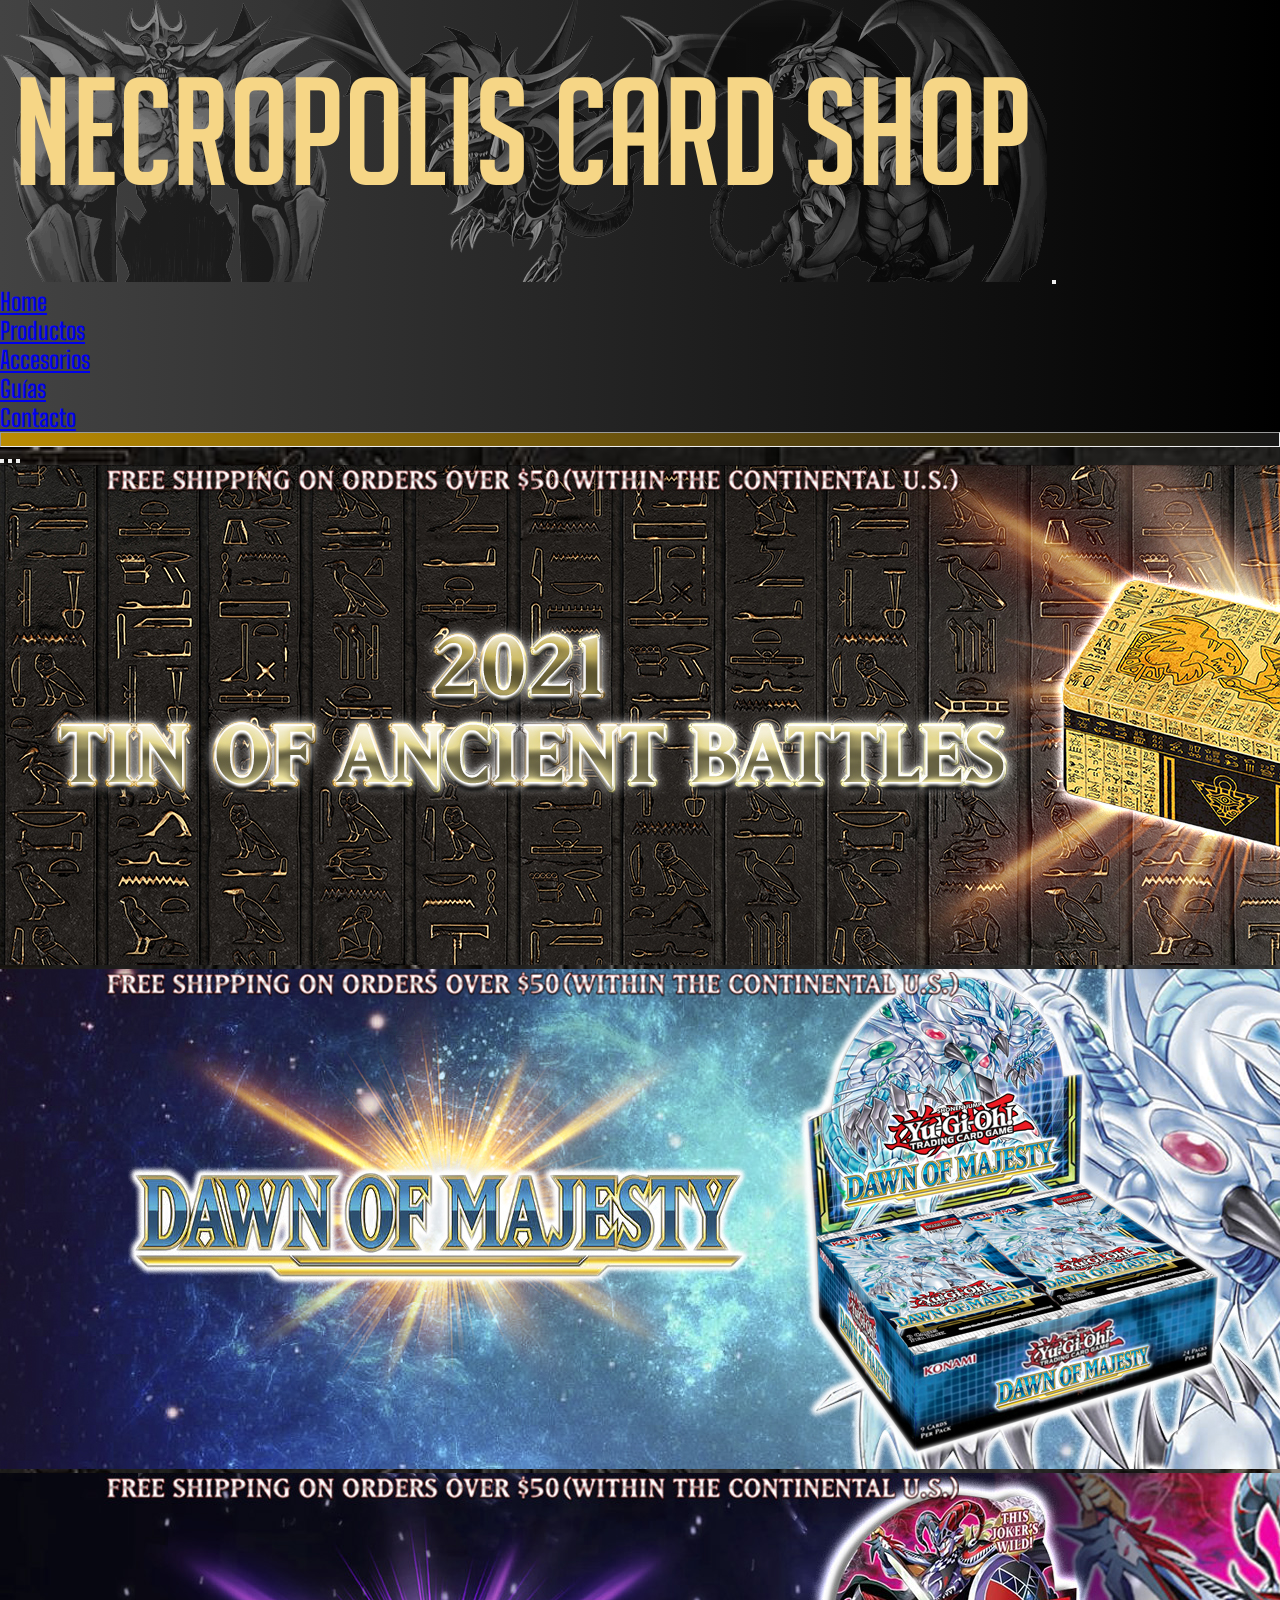
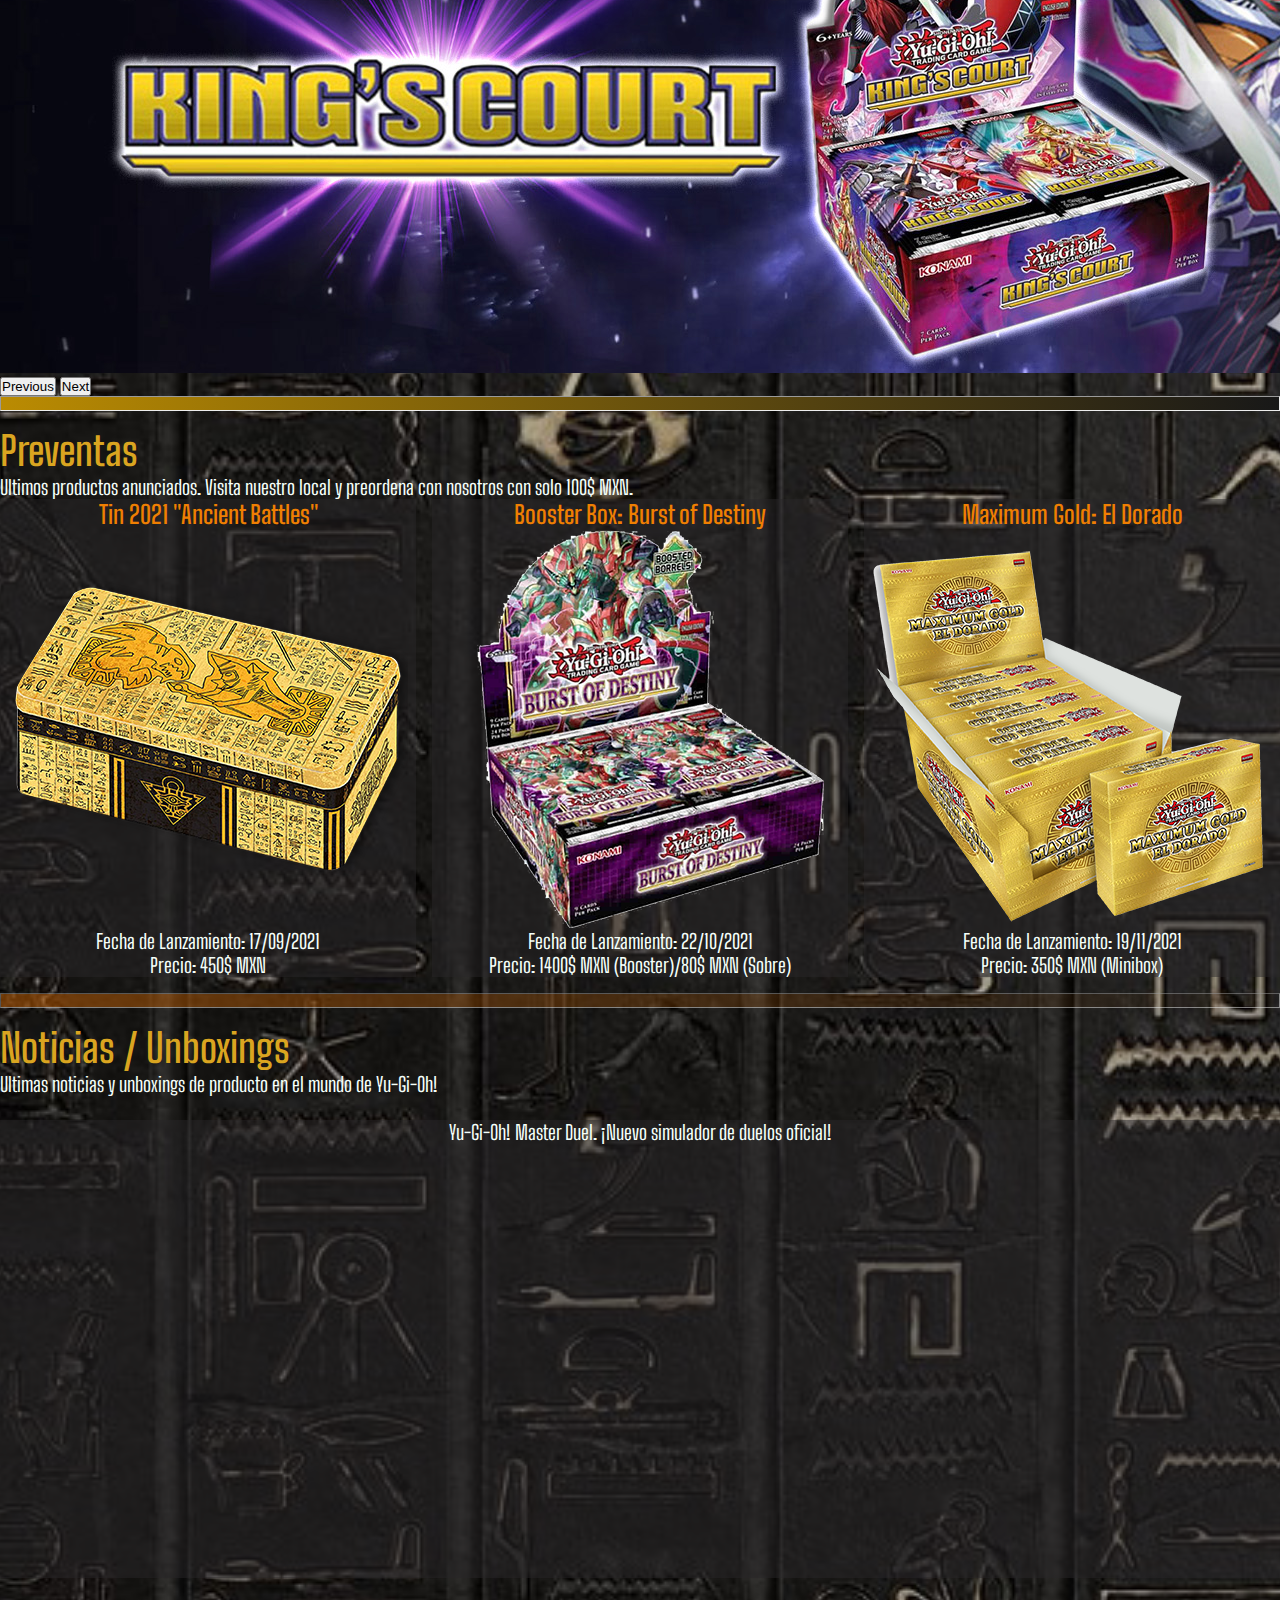
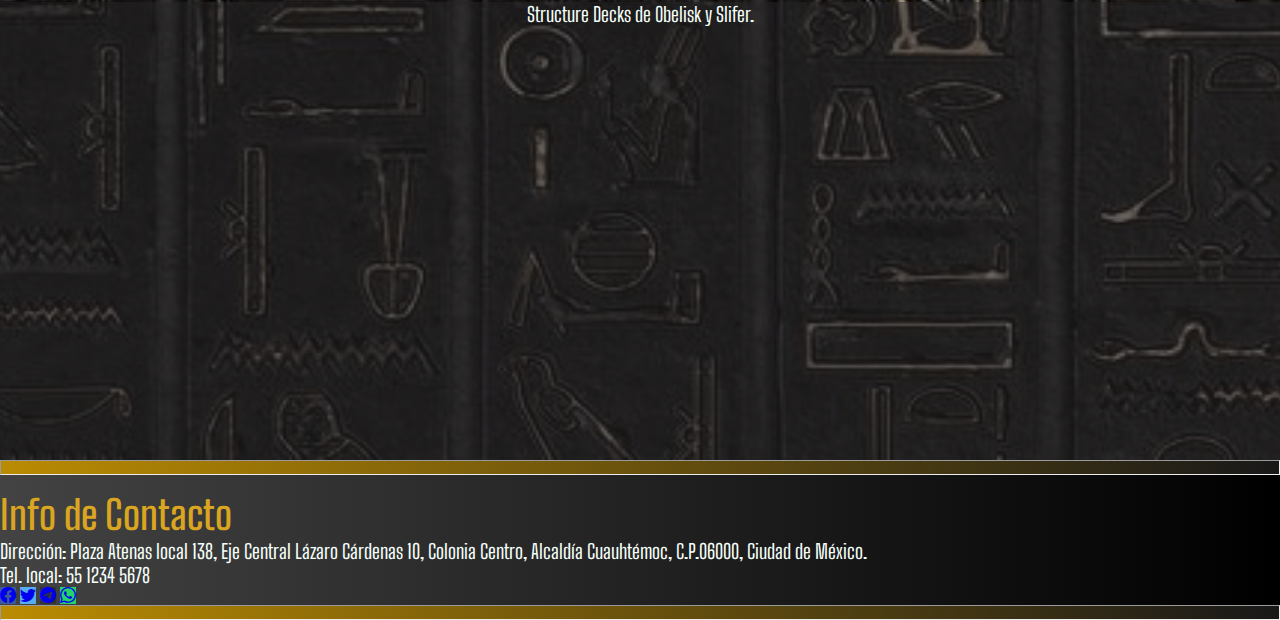
<file: index.html>
<!DOCTYPE html>
<html lang="en">
<head>
    <meta charset="UTF-8">
    <meta http-equiv="X-UA-Compatible" content="IE=edge">
    <meta name="viewport" content="width=device-width, initial-scale=1.0">
    <title>Necropolis Card Shop - Tienda de productos y accesorios Yu-Gi-Oh!</title>
    <meta name="description" content="Necropolis Card Shop - Tienda de productos y accesorios de Yu-Gi-Oh!. Ofrecemos tanto producto sellado (Boosters, Tins) como suelto (Cartas Sueltas), accesorios como Playmats, Carpetas oficiales, micas etc.">
    <meta name="keywords" content="Yu-Gi-Oh!, TCG, tienda de cartas, booster box, tin, preventas">
    <!-- Bootstrap CSS -->
    <link href="https://cdn.jsdelivr.net/npm/bootstrap@5.0.2/dist/css/bootstrap.min.css" rel="stylesheet" integrity="sha384-EVSTQN3/azprG1Anm3QDgpJLIm9Nao0Yz1ztcQTwFspd3yD65VohhpuuCOmLASjC" crossorigin="anonymous">
    <!-- CSS -->
    <link rel="stylesheet" href="./css/main.css">
    <!-- Fuente Tipografica -->
    <link rel="preconnect" href="https://fonts.googleapis.com">
    <link rel="preconnect" href="https://fonts.gstatic.com" crossorigin>
    <link href="https://fonts.googleapis.com/css2?family=Big+Shoulders+Text:wght@400;600&display=swap" rel="stylesheet">
    <!--Libreria de Iconos-->
    <link rel="stylesheet" href="https://cdn.jsdelivr.net/npm/bootstrap-icons@1.5.0/font/bootstrap-icons.css">
</head>
<body>
  <header> <!--Logo + Navegación-->
    <nav class="navbar navbar-expand-lg navbar-dark bg-dark topNav">
      <div class="container-fluid">
        <a class="navbar-brand" href="#"><img src="./media/logo.png" class="img-fluid" alt="Logo"></a>
        <button class="navbar-toggler" type="button" data-bs-toggle="collapse" data-bs-target="#navbarNav" aria-controls="navbarNav" aria-expanded="false" aria-label="Toggle navigation">
          <span class="navbar-toggler-icon"></span>
        </button>
        <div class="collapse navbar-collapse justify-content-end" id="navbarNav">
          <ul class="navbar-nav">
            <li class="nav-item">
              <a class="nav-link active" aria-current="page" href="./index.html">Home</a>
            </li>
            <li class="nav-item">
              <a class="nav-link" href="./productos.html">Productos</a>
            </li>
            <li class="nav-item">
              <a class="nav-link" href="./accesorios.html">Accesorios</a>
            </li>
            <li class="nav-item">
              <a class="nav-link" href="./guias.html">Guías</a>
            </li>
            <li class="nav-item">
              <a class="nav-link" href="./contacto.html">Contacto</a>
            </li>
          </ul>
        </div>
      </div>
    </nav>
  </header>
  
  <hr> <!--Separador con Gradiente-->

  <main class="backImg">
    <section> <!--Banner Carousel-->
      <div class="container-fluid">
        <div class="row">
          <div id="carouselExampleIndicators" class="carousel slide carousel-fade" data-bs-ride="carousel">
            <div class="carousel-indicators">
              <button type="button" data-bs-target="#carouselExampleIndicators" data-bs-slide-to="0" class="active" aria-current="true" aria-label="Slide 1"></button>
              <button type="button" data-bs-target="#carouselExampleIndicators" data-bs-slide-to="1" aria-label="Slide 2"></button>
              <button type="button" data-bs-target="#carouselExampleIndicators" data-bs-slide-to="2" aria-label="Slide 3"></button>
            </div>
            <div class="carousel-inner">
              <div class="carousel-item active">
                <img src="./media/carousel/banner1.jpg" class="d-block w-100" alt="...">
              </div>
              <div class="carousel-item">
                <img src="./media/carousel/banner2.jpg" class="d-block w-100" alt="...">
              </div>
              <div class="carousel-item">
                <img src="./media/carousel/banner3.jpg" class="d-block w-100" alt="...">
              </div>
            </div>
            <button class="carousel-control-prev" type="button" data-bs-target="#carouselExampleIndicators" data-bs-slide="prev">
              <span class="carousel-control-prev-icon" aria-hidden="true"></span>
              <span class="visually-hidden">Previous</span>
            </button>
            <button class="carousel-control-next" type="button" data-bs-target="#carouselExampleIndicators" data-bs-slide="next">
              <span class="carousel-control-next-icon" aria-hidden="true"></span>
              <span class="visually-hidden">Next</span>
            </button>
          </div>
        </div>
      </div>
    </section>

    <hr>

    <section> <!--Preventas-->
      <div class="container">
        <h1 class="mainTitle">Preventas</h1>
        <p>Ultimos productos anunciados. Visita nuestro local y preordena con nosotros con solo 100$ MXN.</p>
        <div class="row">
          <div class="prodMain">
            <div class="prodMain__Item">
              <h3 class="itemTitle">Tin 2021 "Ancient Battles"</h3>
              <img class="img-fluid" src="./media/preorders/Tin2021.png" alt="Tin 2021">
              <p>Fecha de Lanzamiento: 17/09/2021</p>
              <p>Precio: 450$ MXN</p>
            </div>
            <div class="prodMain__Item">
              <h3 class="itemTitle">Booster Box: Burst of Destiny</h3>
              <img class="img-fluid" src="./media/preorders/BuDe.png" alt="Burst of Destiny">
              <p>Fecha de Lanzamiento: 22/10/2021</p>
              <p>Precio: 1400$ MXN (Booster)/80$ MXN (Sobre)</p>
            </div>
            <div class="prodMain__Item">
              <h3 class="itemTitle">Maximum Gold: El Dorado</h3>
              <img class="img-fluid" src="./media/preorders/MgEd.png" alt="Max Gold El Dorado">
              <p>Fecha de Lanzamiento: 19/11/2021</p>
              <p>Precio: 350$ MXN (Minibox)</p>
            </div>
          </div>
        </div>
      </div>
    </section>

    <hr class="spacerMain">

    <section> <!--Noticias / Unboxings-->
      <div class="container">
        <h2 class="mainTitle">Noticias / Unboxings</h2>
        <p>Ultimas noticias y unboxings de producto en el mundo de Yu-Gi-Oh!</p>
        <div class="row vidMain">
          <div class="col-sm-12">
            <p>Yu-Gi-Oh! Master Duel. ¡Nuevo simulador de duelos oficial!</p>
              <iframe width="90%" height="430" src="https://www.youtube.com/embed/88fvIZYuYsY" title="YouTube video player" frameborder="0" allow="accelerometer; autoplay; clipboard-write; encrypted-media; gyroscope; picture-in-picture" allowfullscreen></iframe>
          </div>
        </div>

        <div class="row vidMain">
          <div class="col-sm-12">
            <p>Structure Decks de Obelisk y Slifer.</p>
              <iframe width="90%" height="430" src="https://www.youtube.com/embed/KiIprMlKdHY" title="YouTube video player" frameborder="0" allow="accelerometer; autoplay; clipboard-write; encrypted-media; gyroscope; picture-in-picture" allowfullscreen></iframe>
          </div>
        </div>
      </div>
    </section>

  </main>

  <hr> <!--Separador con Gradiente-->

  <footer class="footStyle">
    <section>
      <div class="container-fluid">
        <h4 class="mainTitle">Info de Contacto</h4>
        <div class="row">
          <div class="col-md-8 col-lg-9">
            <p>Dirección: Plaza Atenas local 138, Eje Central Lázaro Cárdenas 10, Colonia Centro, Alcaldía Cuauhtémoc, C.P.06000, Ciudad de México.</p>
            <p>Tel. local: 55 1234 5678</p>
          </div>
          <div class="col-md-4 col-lg-3">
            <!--Facebook-->
            <a class="btn btn-primary" style="background-color: #3b5998;" href="#!" role="button"><i class="bi bi-facebook"></i></a>
            <!--Twitter-->
            <a class="btn btn-primary" style="background-color: #55acee;" href="#!" role="button"><i class="bi bi-twitter"></i></a>
            <!--Telegram-->
            <a class="btn btn-primary" style="background-color: #333333;" href="#!" role="button"><i class="bi bi-telegram"></i></a>
            <!--WhatsApp-->
            <a class="btn btn-primary" style="background-color: #25d366;" href="#!" role="button"><i class="bi bi-whatsapp"></i></a>
          </div>
        </div>  
      </div>
    </section>
  </footer>

  <hr> <!--Separador con Gradiente-->

<!-- Bootstrap Bundle with Popper -->
<script src="https://cdn.jsdelivr.net/npm/bootstrap@5.0.2/dist/js/bootstrap.bundle.min.js" integrity="sha384-MrcW6ZMFYlzcLA8Nl+NtUVF0sA7MsXsP1UyJoMp4YLEuNSfAP+JcXn/tWtIaxVXM" crossorigin="anonymous"></script>
</body>
</html>
</file>
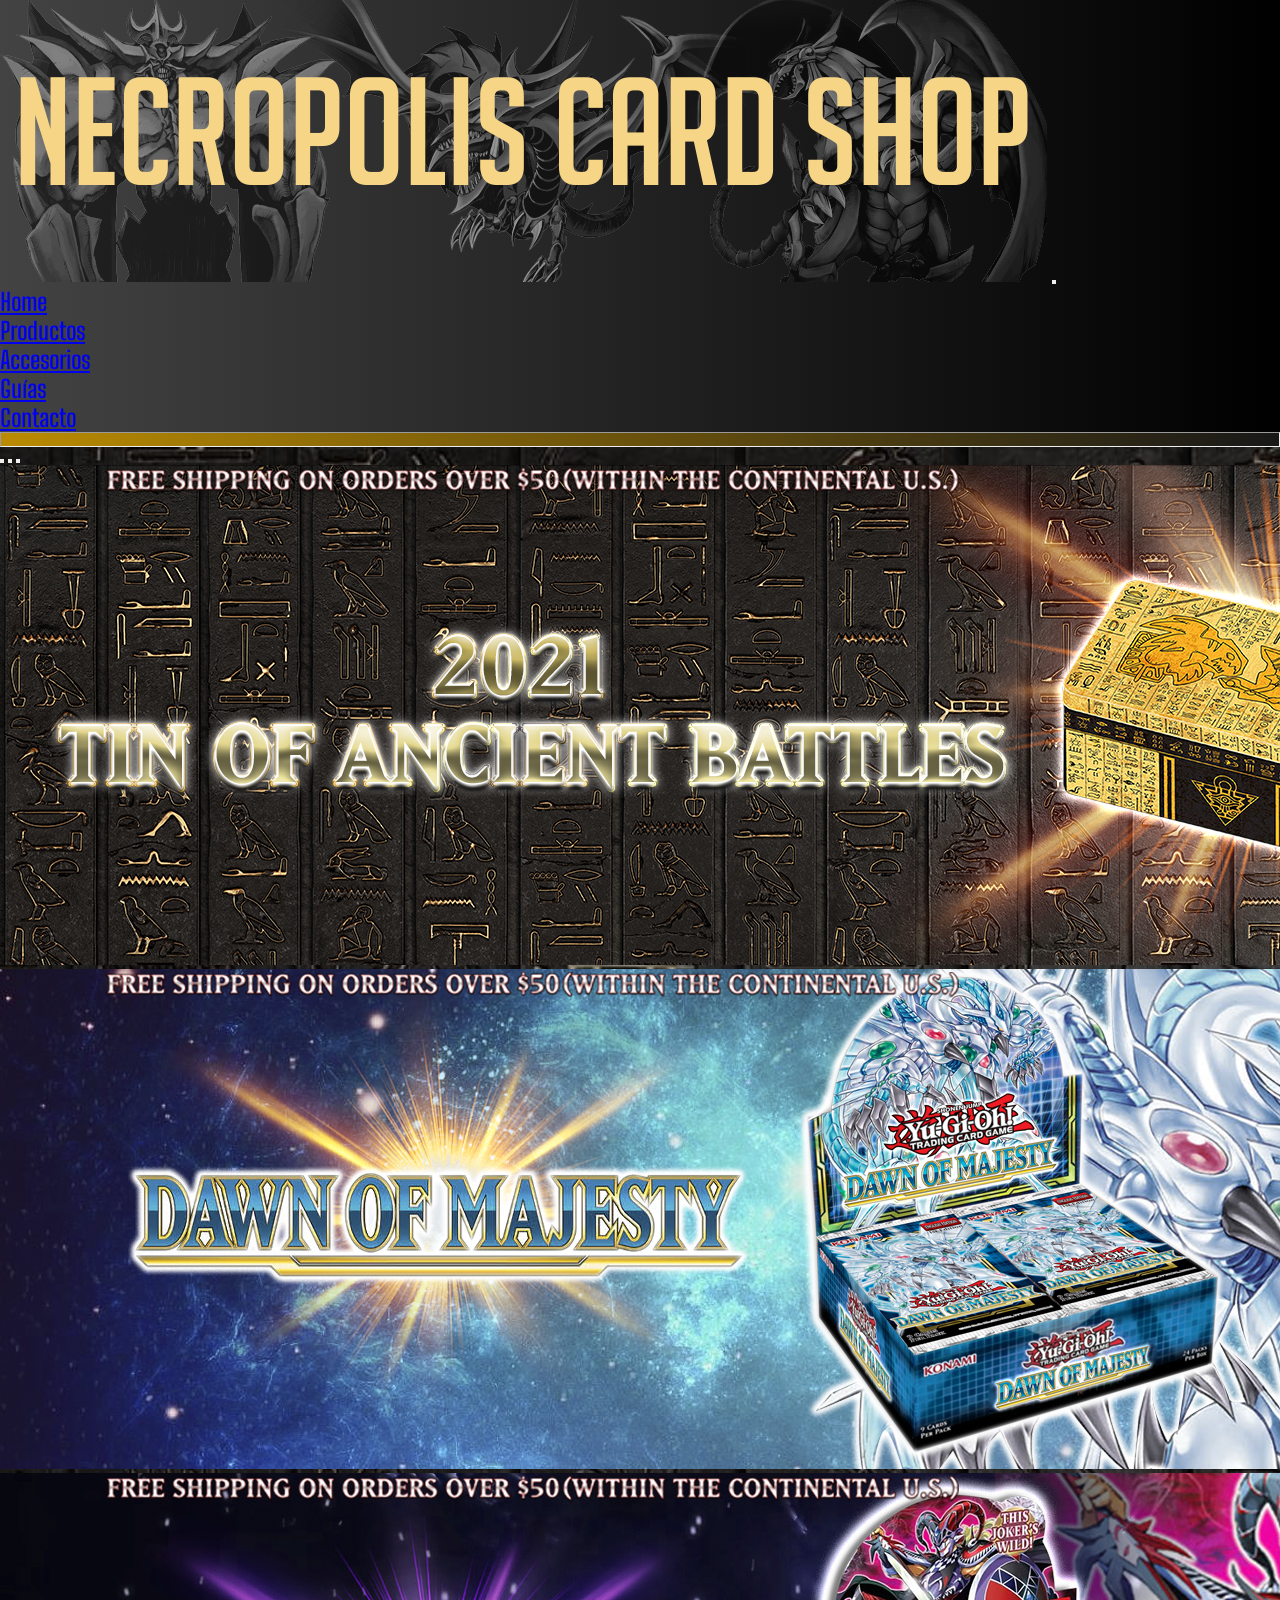
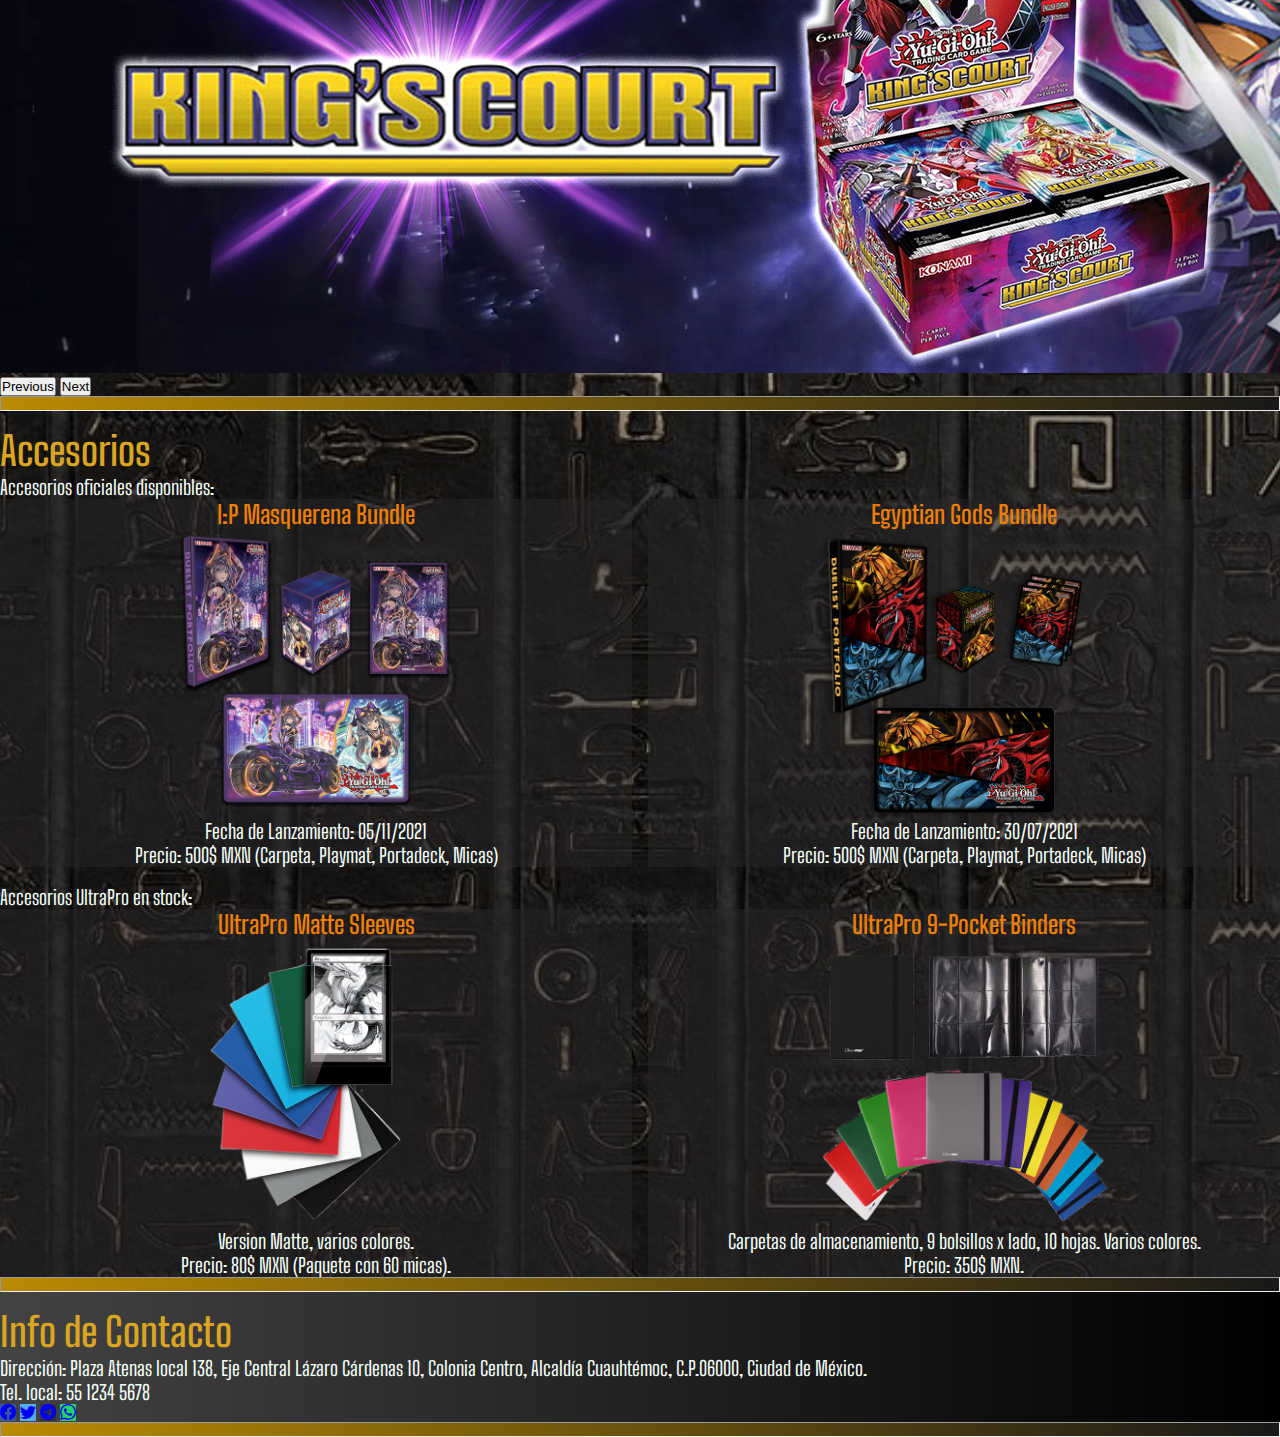
<file: accesorios.html>
<!DOCTYPE html>
<html lang="en">
<head>
  <meta charset="UTF-8">
  <meta http-equiv="X-UA-Compatible" content="IE=edge">
  <meta name="viewport" content="width=device-width, initial-scale=1.0">
  <title>Necropolis Card Shop - Accesorios oficiales, carpetas, micas y mas para Yu-Gi-Oh!</title>
  <meta name="description" content="Necropolis Card Shop - Lo ultimo en accesorios oficiales, y lo mejor para el cuidado de tus cartas.">
  <meta name="keywords" content="Yu-Gi-Oh!, bundle, carpeta, micas, playmat, portadeck">
  <!-- Bootstrap CSS -->
  <link href="https://cdn.jsdelivr.net/npm/bootstrap@5.0.2/dist/css/bootstrap.min.css" rel="stylesheet" integrity="sha384-EVSTQN3/azprG1Anm3QDgpJLIm9Nao0Yz1ztcQTwFspd3yD65VohhpuuCOmLASjC" crossorigin="anonymous">
  <!-- CSS -->
  <link rel="stylesheet" href="./css/main.css">
  <!-- Fuente Tipografica -->
  <link rel="preconnect" href="https://fonts.googleapis.com">
  <link rel="preconnect" href="https://fonts.gstatic.com" crossorigin>
  <link href="https://fonts.googleapis.com/css2?family=Big+Shoulders+Text:wght@400;600&display=swap" rel="stylesheet">
  <!--Libreria de Iconos-->
  <link rel="stylesheet" href="https://cdn.jsdelivr.net/npm/bootstrap-icons@1.5.0/font/bootstrap-icons.css">
</head>
<body>
  <header> <!--Logo + Navegación-->
    <nav class="navbar navbar-expand-lg navbar-dark bg-dark topNav">
      <div class="container-fluid">
        <a class="navbar-brand" href="#"><img src="./media/logo.png" class="img-fluid" alt="Logo"></a>
        <button class="navbar-toggler" type="button" data-bs-toggle="collapse" data-bs-target="#navbarNav" aria-controls="navbarNav" aria-expanded="false" aria-label="Toggle navigation">
          <span class="navbar-toggler-icon"></span>
        </button>
        <div class="collapse navbar-collapse justify-content-end" id="navbarNav">
          <ul class="navbar-nav">
            <li class="nav-item">
              <a class="nav-link active" aria-current="page" href="./index.html">Home</a>
            </li>
            <li class="nav-item">
              <a class="nav-link" href="./productos.html">Productos</a>
            </li>
            <li class="nav-item">
              <a class="nav-link" href="./accesorios.html">Accesorios</a>
            </li>
            <li class="nav-item">
              <a class="nav-link" href="./guias.html">Guías</a>
            </li>
            <li class="nav-item">
              <a class="nav-link" href="./contacto.html">Contacto</a>
            </li>
          </ul>
        </div>
      </div>
    </nav>
  </header>
  
  <hr> <!--Separador con Gradiente-->

  <main class="backImg">
    <section> <!--Banner Carousel-->
      <div class="container-fluid">
        <div class="row">
          <div id="carouselExampleIndicators" class="carousel slide carousel-fade" data-bs-ride="carousel">
            <div class="carousel-indicators">
              <button type="button" data-bs-target="#carouselExampleIndicators" data-bs-slide-to="0" class="active" aria-current="true" aria-label="Slide 1"></button>
              <button type="button" data-bs-target="#carouselExampleIndicators" data-bs-slide-to="1" aria-label="Slide 2"></button>
              <button type="button" data-bs-target="#carouselExampleIndicators" data-bs-slide-to="2" aria-label="Slide 3"></button>
            </div>
            <div class="carousel-inner">
              <div class="carousel-item active">
                <img src="./media/carousel/banner1.jpg" class="d-block w-100" alt="...">
              </div>
              <div class="carousel-item">
                <img src="./media/carousel/banner2.jpg" class="d-block w-100" alt="...">
              </div>
              <div class="carousel-item">
                <img src="./media/carousel/banner3.jpg" class="d-block w-100" alt="...">
              </div>
            </div>
            <button class="carousel-control-prev" type="button" data-bs-target="#carouselExampleIndicators" data-bs-slide="prev">
              <span class="carousel-control-prev-icon" aria-hidden="true"></span>
              <span class="visually-hidden">Previous</span>
            </button>
            <button class="carousel-control-next" type="button" data-bs-target="#carouselExampleIndicators" data-bs-slide="next">
              <span class="carousel-control-next-icon" aria-hidden="true"></span>
              <span class="visually-hidden">Next</span>
            </button>
          </div>
        </div>
      </div>
    </section>

    <hr>

    <section> <!--Accesorios-->
      <div class="container">
        <h1 class="mainTitle">Accesorios</h1>
        <p>Accesorios oficiales disponibles:</p>
        <div class="row">
          <div class="accsMain">
            <div class="accsMain__Item">
              <h3 class="itemTitle">I:P Masquerena Bundle</h3>
              <img class="img-fluid" src="./media/accesories/IPMBundle.png" alt="Masquerena Bundle">
              <p>Fecha de Lanzamiento: 05/11/2021</p>
              <p>Precio: 500$ MXN (Carpeta, Playmat, Portadeck, Micas)</p>
            </div>
            <div class="accsMain__Item">
              <h3 class="itemTitle">Egyptian Gods Bundle</h3>
              <img class="img-fluid" src="./media/accesories/EGBundle.png" alt="Egyptian Gods Bundle">
              <p>Fecha de Lanzamiento: 30/07/2021</p>
             <p>Precio: 500$ MXN (Carpeta, Playmat, Portadeck, Micas)</p>
            </div>
          </div>
        </div>
      </div>
    </section>
    <br>
    <div class="container">
      <p>Accesorios UltraPro en stock:</p>
      <div class="row">
        <div class="accsMain">
          <div class="accsMain__Item">
            <h3 class="itemTitle">UltraPro Matte Sleeves</h3>
            <img class="img-fluid" src="./media/accesories/sleeves.png" alt="UltraPro Matte Sleeves">
            <p>Version Matte, varios colores.</p>
            <p>Precio: 80$ MXN (Paquete con 60 micas).</p>
          </div>
          <div class="accsMain__Item">
            <h3 class="itemTitle">UltraPro 9-Pocket Binders</h3>
            <img class="img-fluid" src="./media/accesories/binders.png" alt="UltraPro 9 Pocket Binders">
            <p>Carpetas de almacenamiento, 9 bolsillos x lado, 10 hojas. Varios colores.</p>
           <p>Precio: 350$ MXN.</p>
          </div>
        </div>
      </div>
    </div>
  </section>

  </main>

  <hr> <!--Separador con Gradiente-->

  <footer class="footStyle">
    <section>
      <div class="container-fluid">
        <h4 class="mainTitle">Info de Contacto</h4>
        <div class="row">
          <div class="col-md-8 col-lg-9">
            <p>Dirección: Plaza Atenas local 138, Eje Central Lázaro Cárdenas 10, Colonia Centro, Alcaldía Cuauhtémoc, C.P.06000, Ciudad de México.</p>
            <p>Tel. local: 55 1234 5678</p>
          </div>
          <div class="col-md-4 col-lg-3">
            <!--Facebook-->
            <a class="btn btn-primary" style="background-color: #3b5998;" href="#!" role="button"><i class="bi bi-facebook"></i></a>
            <!--Twitter-->
            <a class="btn btn-primary" style="background-color: #55acee;" href="#!" role="button"><i class="bi bi-twitter"></i></a>
            <!--Telegram-->
            <a class="btn btn-primary" style="background-color: #333333;" href="#!" role="button"><i class="bi bi-telegram"></i></a>
            <!--WhatsApp-->
            <a class="btn btn-primary" style="background-color: #25d366;" href="#!" role="button"><i class="bi bi-whatsapp"></i></a>
          </div>
        </div>  
      </div>
    </section>
  </footer>

  <hr> <!--Separador con Gradiente-->

<!-- Bootstrap Bundle with Popper -->
<script src="https://cdn.jsdelivr.net/npm/bootstrap@5.0.2/dist/js/bootstrap.bundle.min.js" integrity="sha384-MrcW6ZMFYlzcLA8Nl+NtUVF0sA7MsXsP1UyJoMp4YLEuNSfAP+JcXn/tWtIaxVXM" crossorigin="anonymous"></script>
</body>
</html>
</file>
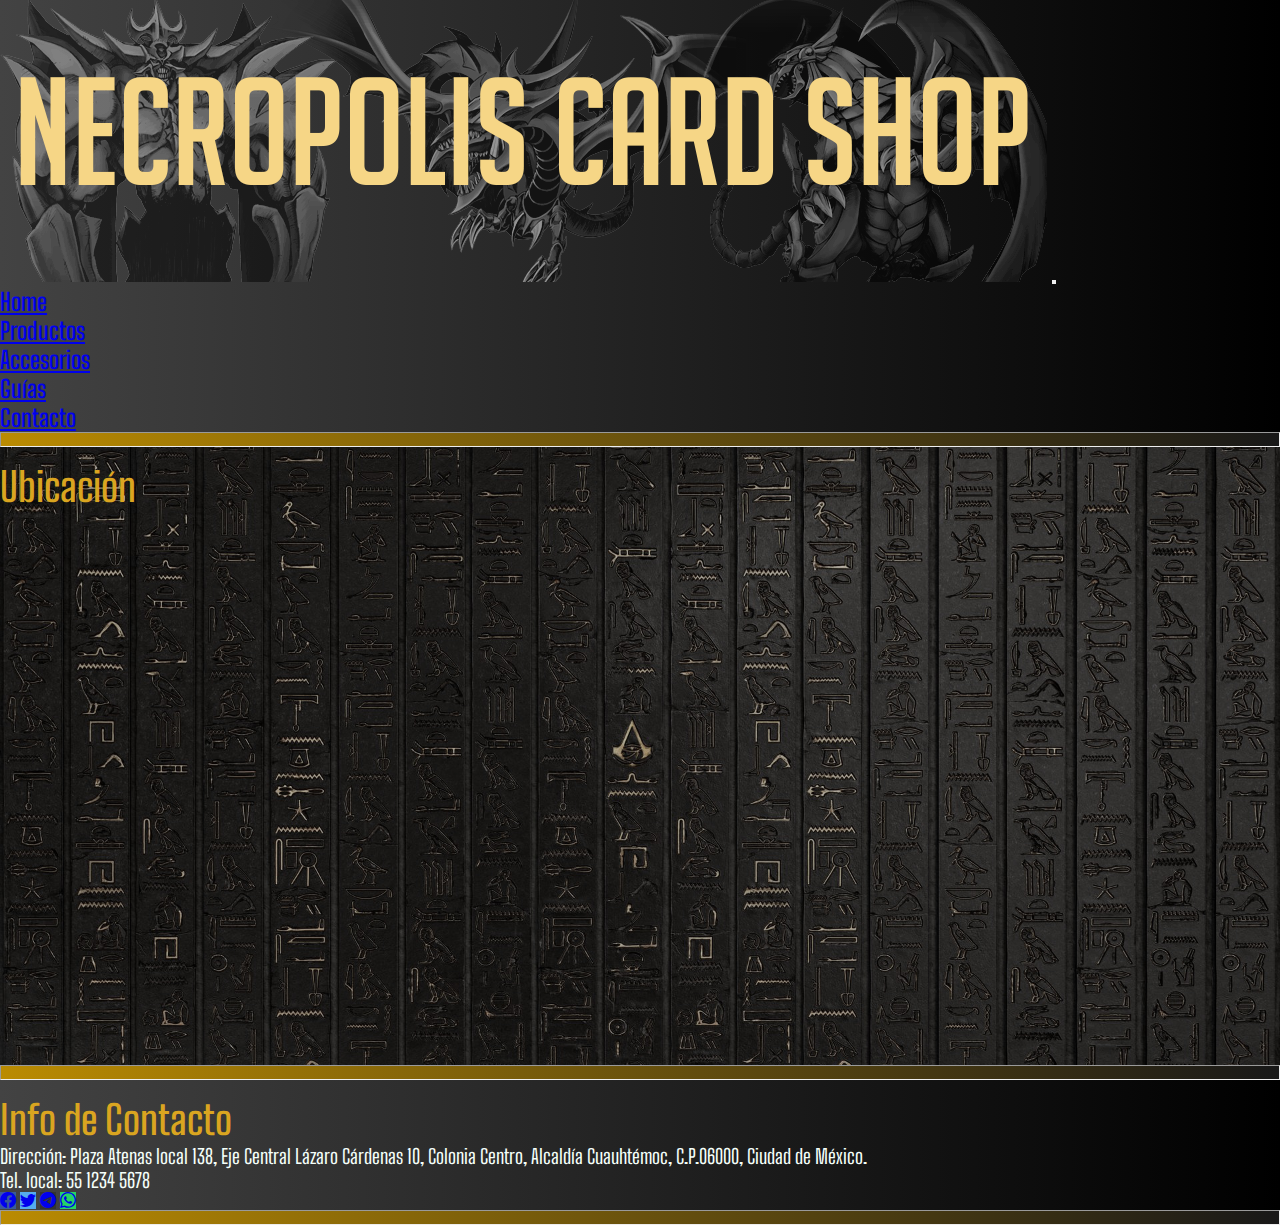
<file: contacto.html>
<!DOCTYPE html>
<html lang="en">
<head>
    <meta charset="UTF-8">
    <meta http-equiv="X-UA-Compatible" content="IE=edge">
    <meta name="viewport" content="width=device-width, initial-scale=1.0">
    <title>Necropolis Card Shop - Acerca de nosotros</title>
    <meta name="description" content="Necropolis Card Shop - Conoce mas sobre nosotros, donde nos ubicamos, nuestras redes sociales y como puedes contactarnos.">
    <meta name="keywords" content="contacto, ubicacion, direccion, telefono, whatsapp, facebook">
    <!-- Bootstrap CSS -->
    <link href="https://cdn.jsdelivr.net/npm/bootstrap@5.0.2/dist/css/bootstrap.min.css" rel="stylesheet" integrity="sha384-EVSTQN3/azprG1Anm3QDgpJLIm9Nao0Yz1ztcQTwFspd3yD65VohhpuuCOmLASjC" crossorigin="anonymous">
    <!-- CSS -->
    <link rel="stylesheet" href="./css/main.css">
    <!-- Fuente Tipografica -->
    <link rel="preconnect" href="https://fonts.googleapis.com">
    <link rel="preconnect" href="https://fonts.gstatic.com" crossorigin>
    <link href="https://fonts.googleapis.com/css2?family=Big+Shoulders+Text:wght@400;600&display=swap" rel="stylesheet">
    <!--Libreria de Iconos-->
    <link rel="stylesheet" href="https://cdn.jsdelivr.net/npm/bootstrap-icons@1.5.0/font/bootstrap-icons.css">
</head>
<body>
  <header> <!--Logo + Navegación-->
    <nav class="navbar navbar-expand-lg navbar-dark bg-dark topNav">
      <div class="container-fluid">
        <a class="navbar-brand" href="#"><img src="./media/logo.png" class="img-fluid" alt="Logo"></a>
        <button class="navbar-toggler" type="button" data-bs-toggle="collapse" data-bs-target="#navbarNav" aria-controls="navbarNav" aria-expanded="false" aria-label="Toggle navigation">
          <span class="navbar-toggler-icon"></span>
        </button>
        <div class="collapse navbar-collapse justify-content-end" id="navbarNav">
          <ul class="navbar-nav">
            <li class="nav-item">
              <a class="nav-link active" aria-current="page" href="./index.html">Home</a>
            </li>
            <li class="nav-item">
              <a class="nav-link" href="./productos.html">Productos</a>
            </li>
            <li class="nav-item">
              <a class="nav-link" href="./accesorios.html">Accesorios</a>
            </li>
            <li class="nav-item">
              <a class="nav-link" href="./guias.html">Guías</a>
            </li>
            <li class="nav-item">
              <a class="nav-link" href="./contacto.html">Contacto</a>
            </li>
          </ul>
        </div>
      </div>
    </nav>
  </header>
  
  <hr> <!--Separador con Gradiente-->

  <main class="backImg">
    <section> <!--Ubicacion-->
      <div class="container-fluid">
        <h1 class="mainTitle">Ubicación</h1>
        <div class="row">
          <div class="col-md-12">
            <iframe src="https://www.google.com/maps/embed?pb=!1m18!1m12!1m3!1d3762.5180082931874!2d-99.1429590846126!3d19.433220645695446!2m3!1f0!2f0!3f0!3m2!1i1024!2i768!4f13.1!3m3!1m2!1s0x85d1f92b4e78b02f%3A0x114ab7fc0110f3c2!2sATENAS%20PLAZA!5e0!3m2!1sen!2smx!4v1625745837220!5m2!1sen!2smx" width="100%" height="550" style="border:0;" allowfullscreen="" loading="lazy"></iframe>
          </div>
        </div>

  </main>

  <hr> <!--Separador con Gradiente-->

  <footer class="footStyle">
    <section>
      <div class="container-fluid">
        <h4 class="mainTitle">Info de Contacto</h4>
        <div class="row">
          <div class="col-md-8 col-lg-9">
            <p>Dirección: Plaza Atenas local 138, Eje Central Lázaro Cárdenas 10, Colonia Centro, Alcaldía Cuauhtémoc, C.P.06000, Ciudad de México.</p>
            <p>Tel. local: 55 1234 5678</p>
          </div>
          <div class="col-md-4 col-lg-3">
            <!--Facebook-->
            <a class="btn btn-primary" style="background-color: #3b5998;" href="#!" role="button"><i class="bi bi-facebook"></i></a>
            <!--Twitter-->
            <a class="btn btn-primary" style="background-color: #55acee;" href="#!" role="button"><i class="bi bi-twitter"></i></a>
            <!--Telegram-->
            <a class="btn btn-primary" style="background-color: #333333;" href="#!" role="button"><i class="bi bi-telegram"></i></a>
            <!--WhatsApp-->
            <a class="btn btn-primary" style="background-color: #25d366;" href="#!" role="button"><i class="bi bi-whatsapp"></i></a>
          </div>
        </div>  
      </div>
    </section>
  </footer>

  <hr> <!--Separador con Gradiente-->

<!-- Bootstrap Bundle with Popper -->
<script src="https://cdn.jsdelivr.net/npm/bootstrap@5.0.2/dist/js/bootstrap.bundle.min.js" integrity="sha384-MrcW6ZMFYlzcLA8Nl+NtUVF0sA7MsXsP1UyJoMp4YLEuNSfAP+JcXn/tWtIaxVXM" crossorigin="anonymous"></script>
</body>
</html>
</file>
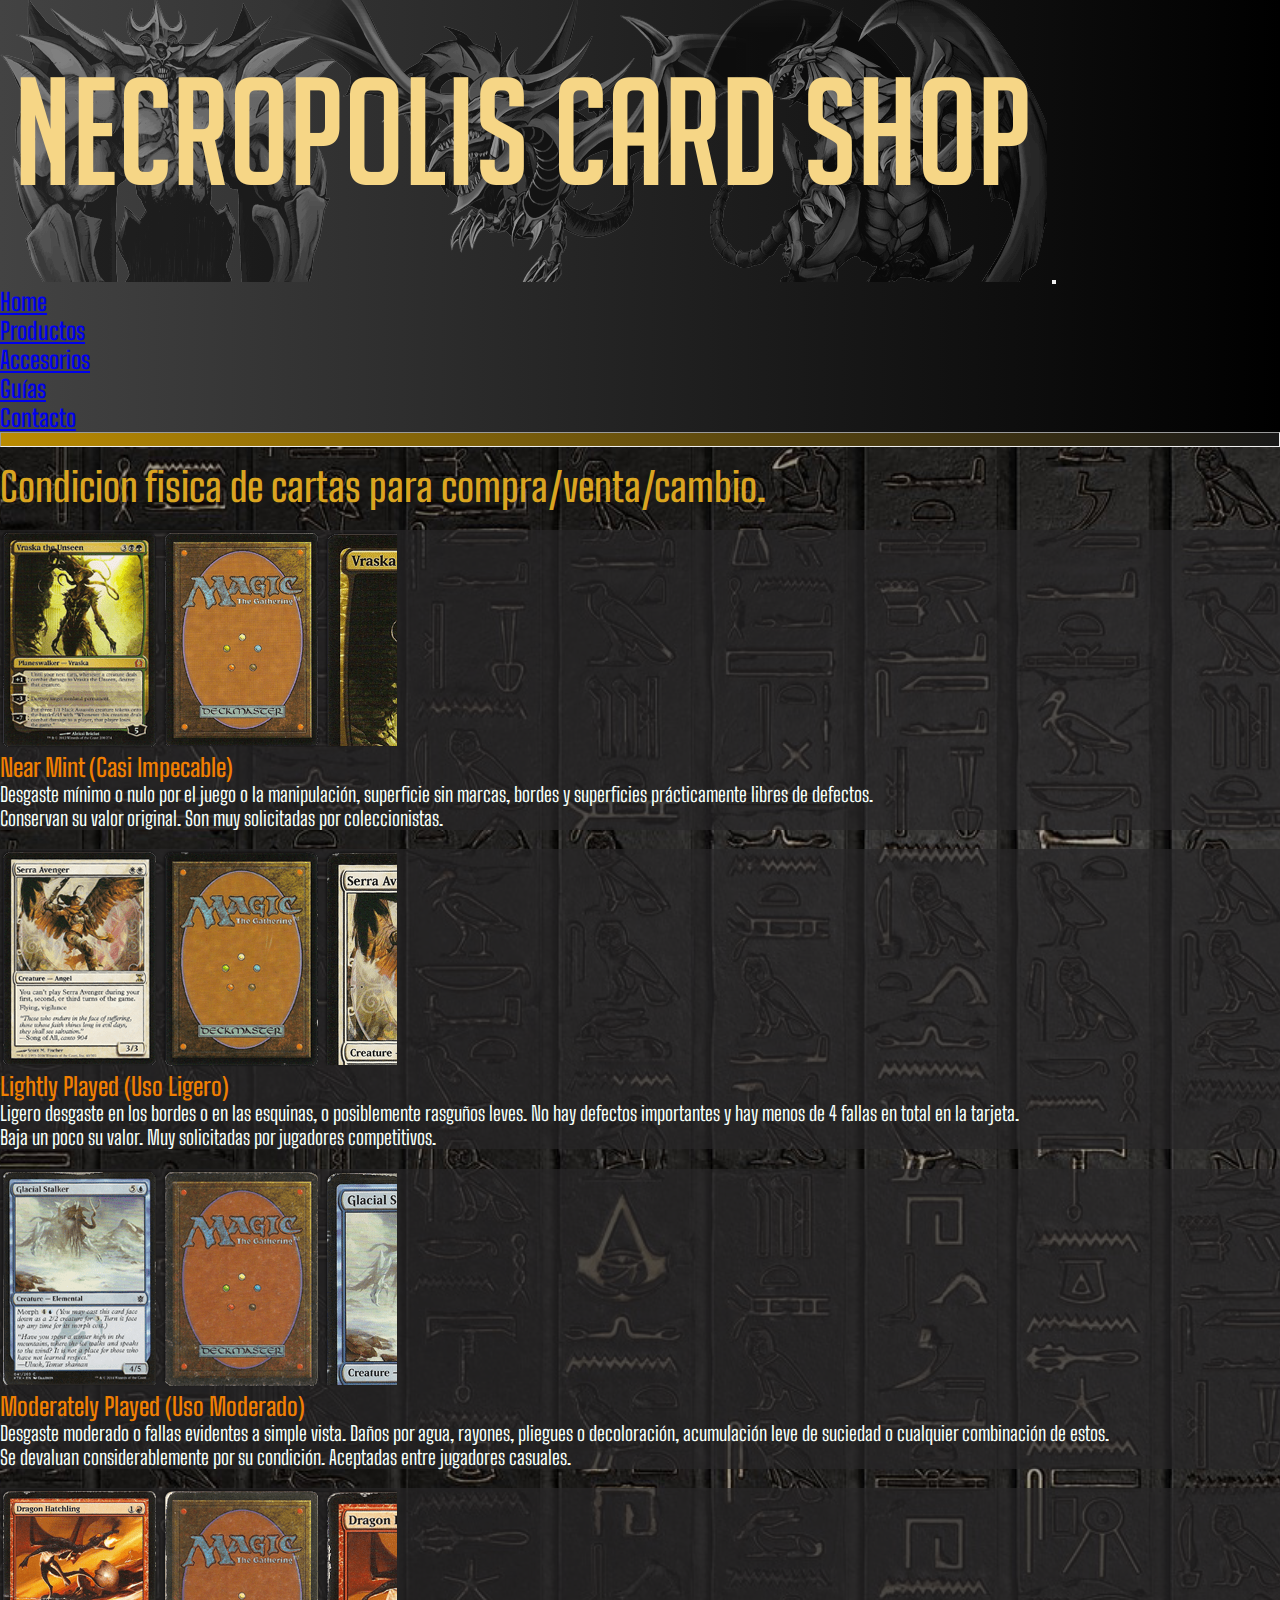
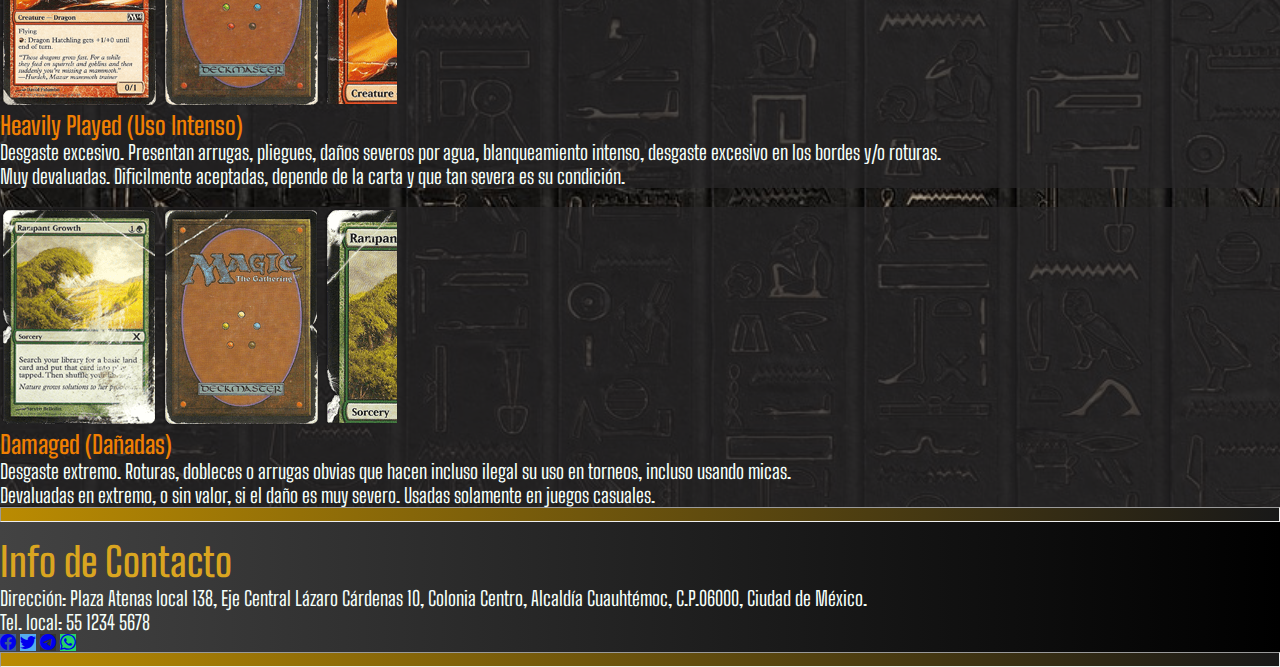
<file: guias.html>
<!DOCTYPE html>
<html lang="en">
<head>
  <meta charset="UTF-8">
  <meta http-equiv="X-UA-Compatible" content="IE=edge">
  <meta name="viewport" content="width=device-width, initial-scale=1.0">
  <title>Necropolis Card Shop - Guias de consulta e informacion de Yu-Gi-Oh!</title>
  <meta name="description" content="Necropolis Card Shop - Información acerca de la ultima banlist, el meta mas reciente, cartas staple, rarezas, condición de las cartas etc.">
  <meta name="keywords" content="Yu-Gi-Oh!, info, guia banlist, meta, staple">
  <!-- Bootstrap CSS -->
  <link href="https://cdn.jsdelivr.net/npm/bootstrap@5.0.2/dist/css/bootstrap.min.css" rel="stylesheet" integrity="sha384-EVSTQN3/azprG1Anm3QDgpJLIm9Nao0Yz1ztcQTwFspd3yD65VohhpuuCOmLASjC" crossorigin="anonymous">
  <!-- CSS -->
  <link rel="stylesheet" href="./css/main.css">
  <!-- Fuente Tipografica -->
  <link rel="preconnect" href="https://fonts.googleapis.com">
  <link rel="preconnect" href="https://fonts.gstatic.com" crossorigin>
  <link href="https://fonts.googleapis.com/css2?family=Big+Shoulders+Text:wght@400;600&display=swap" rel="stylesheet">
  <!--Libreria de Iconos-->
  <link rel="stylesheet" href="https://cdn.jsdelivr.net/npm/bootstrap-icons@1.5.0/font/bootstrap-icons.css">
</head>
<body>
  <header> <!--Logo + Navegación-->
    <nav class="navbar navbar-expand-lg navbar-dark bg-dark topNav">
      <div class="container-fluid">
        <a class="navbar-brand" href="#"><img src="./media/logo.png" class="img-fluid" alt="Logo"></a>
        <button class="navbar-toggler" type="button" data-bs-toggle="collapse" data-bs-target="#navbarNav" aria-controls="navbarNav" aria-expanded="false" aria-label="Toggle navigation">
          <span class="navbar-toggler-icon"></span>
        </button>
        <div class="collapse navbar-collapse justify-content-end" id="navbarNav">
          <ul class="navbar-nav">
            <li class="nav-item">
              <a class="nav-link active" aria-current="page" href="./index.html">Home</a>
            </li>
            <li class="nav-item">
              <a class="nav-link" href="./productos.html">Productos</a>
            </li>
            <li class="nav-item">
              <a class="nav-link" href="./accesorios.html">Accesorios</a>
            </li>
            <li class="nav-item">
              <a class="nav-link" href="./guias.html">Guías</a>
            </li>
            <li class="nav-item">
              <a class="nav-link" href="./contacto.html">Contacto</a>
            </li>
          </ul>
        </div>
      </div>
    </nav>
  </header>
  
  <hr> <!--Separador con Gradiente-->

  <main class="backImg">

    <section> <!--Condiciones-->
      <div class="container">
        <h1 class="mainTitle">Condicion fisica de cartas para compra/venta/cambio.</h1>
        <div class="row cardBkg">
          <div class="col-md-6">
            <img class="img-fluid" src="./media/cardcondition/Card1.png" alt="Near Mint">
          </div>
          <div class="col-md-6">
            <h3 class="itemTitle">Near Mint (Casi Impecable)</h3>
            <p>Desgaste mínimo o nulo por el juego o la manipulación, superficie sin marcas, bordes y superficies prácticamente libres de defectos.</p>
            <p>Conservan su valor original. Son muy solicitadas por coleccionistas.</p>
          </div>
        </div>

        <div class="row cardBkg">
          <div class="col-md-6">
            <img class="img-fluid" src="./media/cardcondition/Card2.png" alt="Lightly Played">
          </div>
          <div class="col-md-6">
            <h3 class="itemTitle">Lightly Played (Uso Ligero)</h3>
            <p>Ligero desgaste en los bordes o en las esquinas, o posiblemente rasguños leves. No hay defectos importantes y hay menos de 4 fallas en total en la tarjeta.</p>
            <p>Baja un poco su valor. Muy solicitadas por jugadores competitivos.</p>
          </div>
        </div>

        <div class="row cardBkg">
          <div class="col-md-6">
            <img class="img-fluid" src="./media/cardcondition/Card3.png" alt="Moderately Played">
          </div>
          <div class="col-md-6">
            <h3 class="itemTitle">Moderately Played (Uso Moderado)</h3>
            <p>Desgaste moderado o fallas evidentes a simple vista. Daños por agua, rayones, pliegues o decoloración, acumulación leve de suciedad o cualquier combinación de estos.</p>
            <p>Se devaluan considerablemente por su condición. Aceptadas entre jugadores casuales.</p>
          </div>
        </div>

        <div class="row cardBkg">
          <div class="col-md-6">
            <img class="img-fluid" src="./media/cardcondition/Card4.png" alt="Heavily Played">
          </div>
          <div class="col-md-6">
            <h3 class="itemTitle">Heavily Played (Uso Intenso)</h3>
            <p>Desgaste excesivo. Presentan arrugas, pliegues, daños severos por agua, blanqueamiento intenso, desgaste excesivo en los bordes y/o roturas.</p>
            <p>Muy devaluadas. Dificilmente aceptadas, depende de la carta y que tan severa es su condición.</p>
          </div>
        </div>

        <div class="row cardBkg">
          <div class="col-md-6">
            <img class="img-fluid" src="./media/cardcondition/Card5.png" alt="Damaged">
          </div>
          <div class="col-md-6">
            <h3 class="itemTitle">Damaged (Dañadas)</h3>
            <p>Desgaste extremo. Roturas, dobleces o arrugas obvias que hacen incluso ilegal su uso en torneos, incluso usando micas.</p>
            <p>Devaluadas en extremo, o sin valor, si el daño es muy severo. Usadas solamente en juegos casuales.</p>
          </div>
        </div>
      </div>
    </section>

  </main>

  <hr> <!--Separador con Gradiente-->

  <footer class="footStyle">
    <section>
      <div class="container-fluid">
        <h4 class="mainTitle">Info de Contacto</h4>
        <div class="row">
          <div class="col-md-8 col-lg-9">
            <p>Dirección: Plaza Atenas local 138, Eje Central Lázaro Cárdenas 10, Colonia Centro, Alcaldía Cuauhtémoc, C.P.06000, Ciudad de México.</p>
            <p>Tel. local: 55 1234 5678</p>
          </div>
          <div class="col-md-4 col-lg-3">
            <!--Facebook-->
            <a class="btn btn-primary" style="background-color: #3b5998;" href="#!" role="button"><i class="bi bi-facebook"></i></a>
            <!--Twitter-->
            <a class="btn btn-primary" style="background-color: #55acee;" href="#!" role="button"><i class="bi bi-twitter"></i></a>
            <!--Telegram-->
            <a class="btn btn-primary" style="background-color: #333333;" href="#!" role="button"><i class="bi bi-telegram"></i></a>
            <!--WhatsApp-->
            <a class="btn btn-primary" style="background-color: #25d366;" href="#!" role="button"><i class="bi bi-whatsapp"></i></a>
          </div>
        </div>  
      </div>
    </section>
  </footer>

  <hr> <!--Separador con Gradiente-->

<!-- Bootstrap Bundle with Popper -->
<script src="https://cdn.jsdelivr.net/npm/bootstrap@5.0.2/dist/js/bootstrap.bundle.min.js" integrity="sha384-MrcW6ZMFYlzcLA8Nl+NtUVF0sA7MsXsP1UyJoMp4YLEuNSfAP+JcXn/tWtIaxVXM" crossorigin="anonymous"></script>
</body>
</html>
</file>
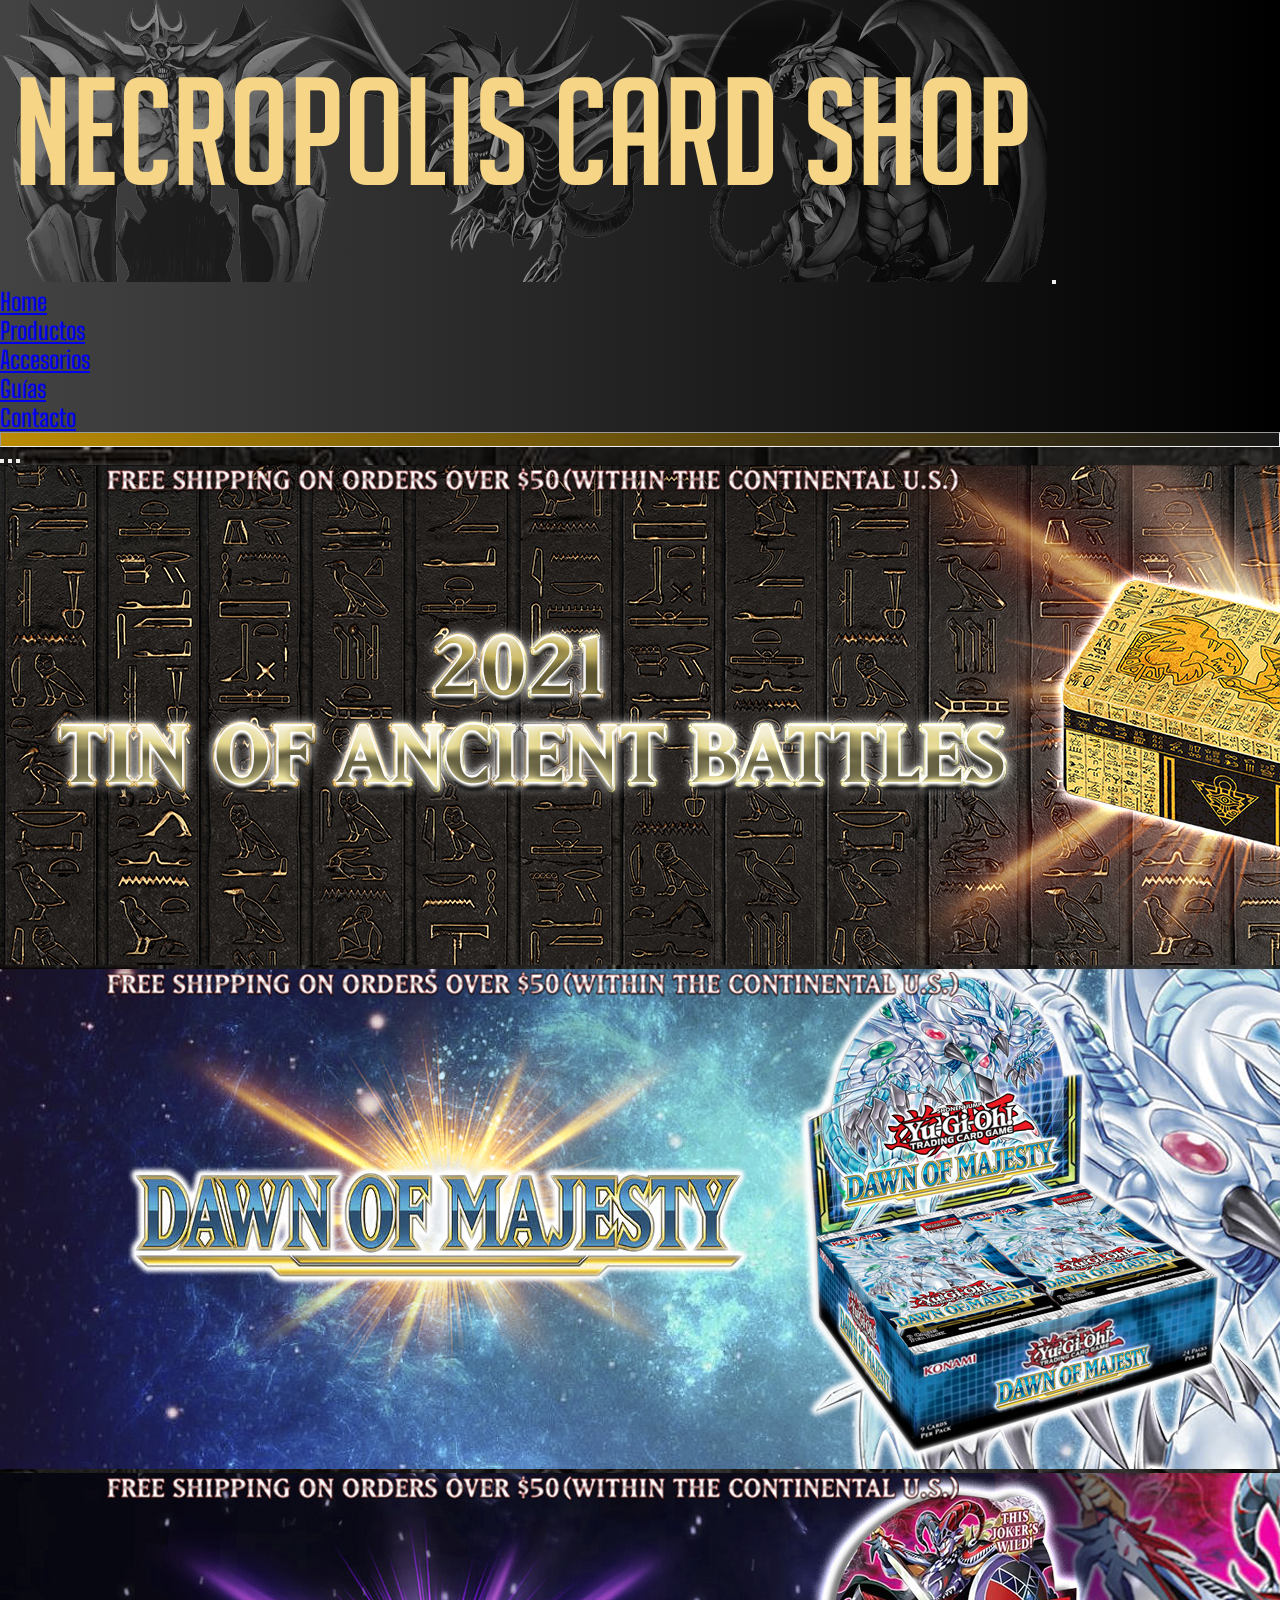
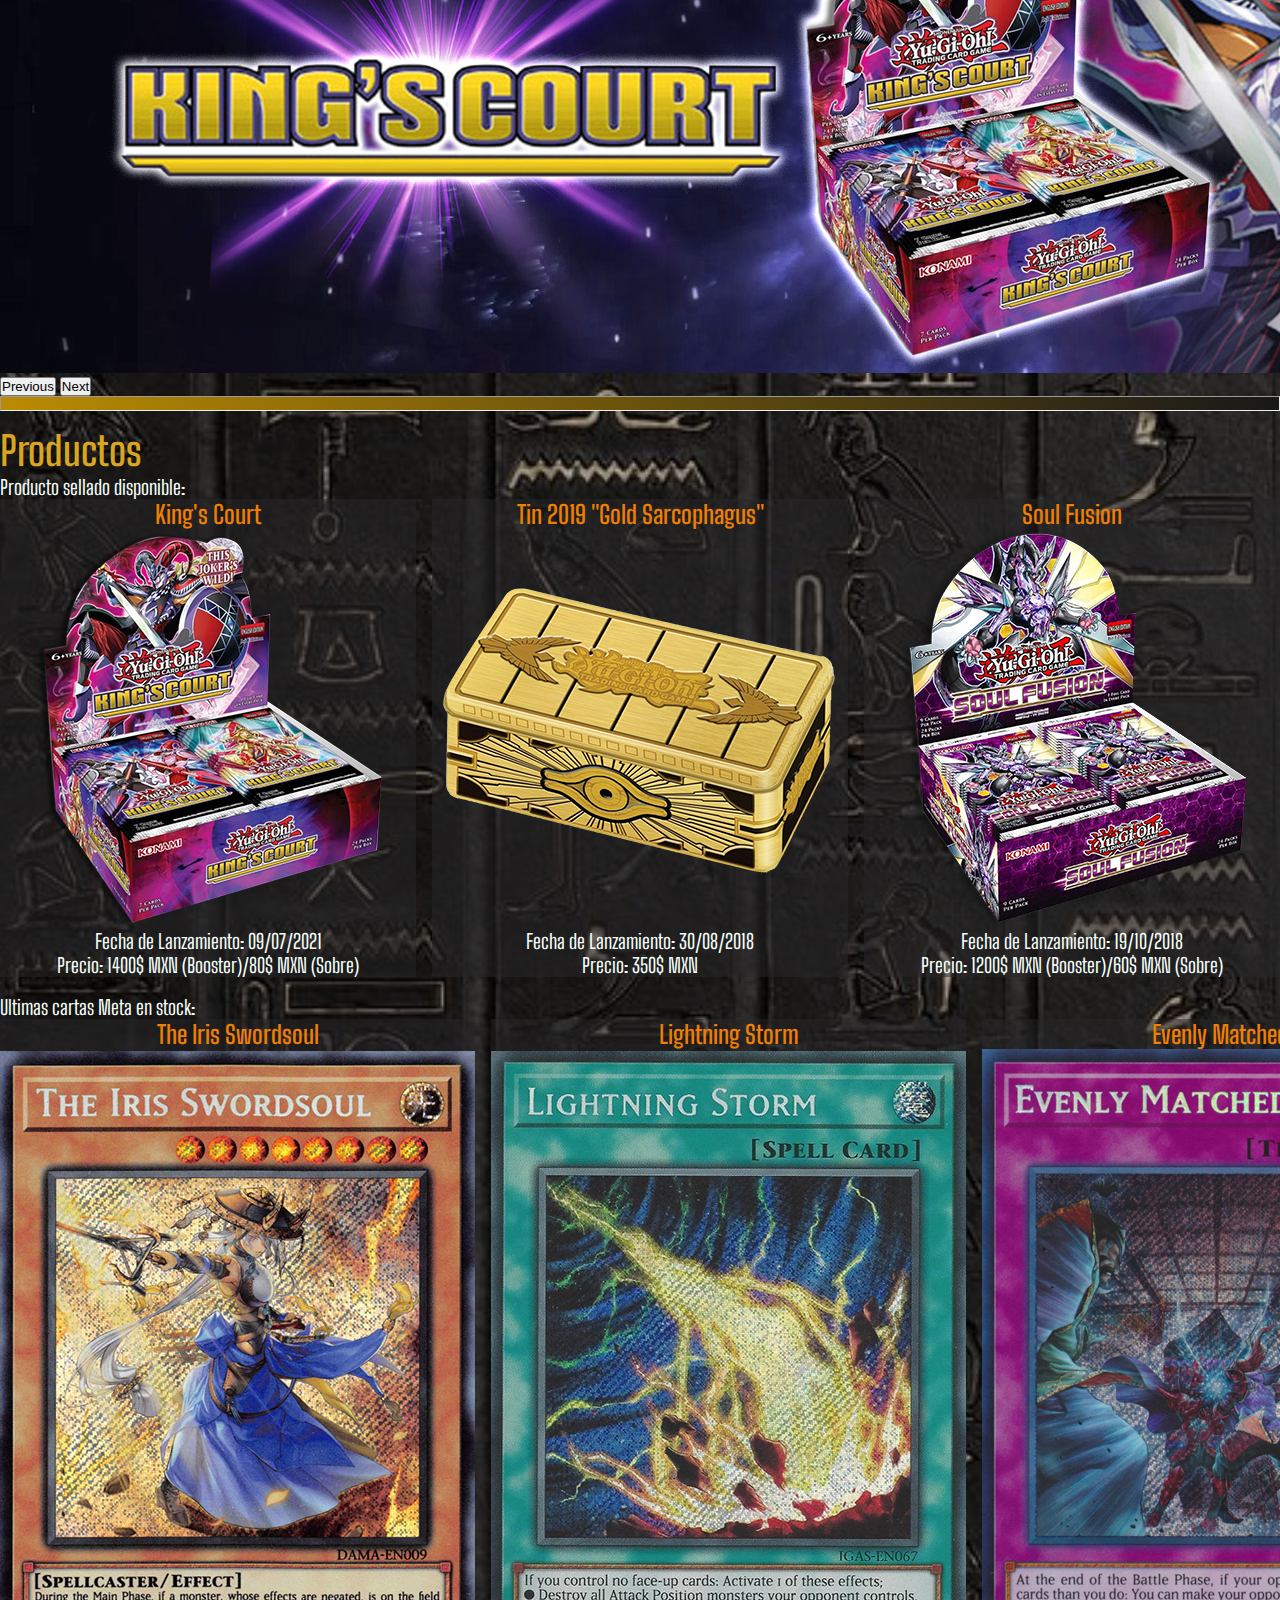
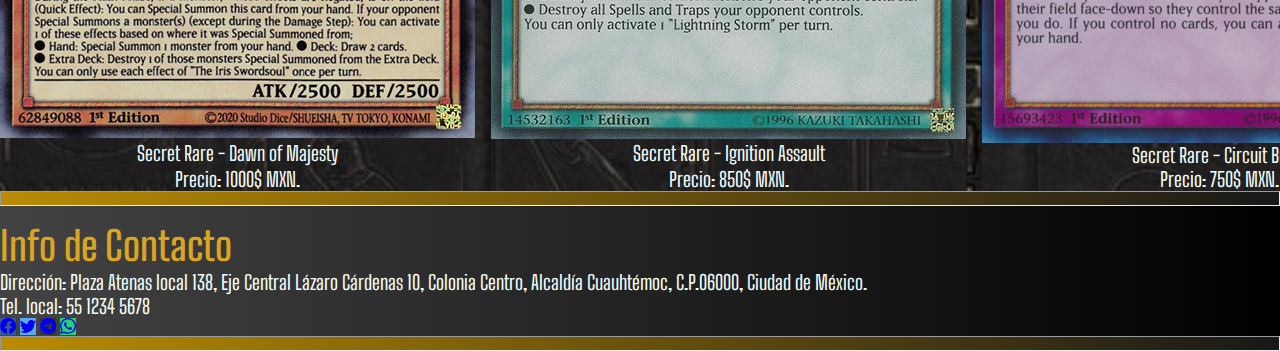
<file: productos.html>
<!DOCTYPE html>
<html lang="en">
<head>
  <meta charset="UTF-8">
  <meta http-equiv="X-UA-Compatible" content="IE=edge">
  <meta name="viewport" content="width=device-width, initial-scale=1.0">
  <title>Necropolis Card Shop - Lo ultimo en producto sellado de Yu-Gi-Oh!</title>
  <meta name="description" content="Necropolis Card Shop - Lo ultimo en Boosters, Tins y Special Editions disponible!">
  <meta name="keywords" content="Yu-Gi-Oh!, booster box, tin, ediciones especiales, mini box, booster pack">
  <!-- Bootstrap CSS -->
  <link href="https://cdn.jsdelivr.net/npm/bootstrap@5.0.2/dist/css/bootstrap.min.css" rel="stylesheet" integrity="sha384-EVSTQN3/azprG1Anm3QDgpJLIm9Nao0Yz1ztcQTwFspd3yD65VohhpuuCOmLASjC" crossorigin="anonymous">
  <!-- CSS -->
  <link rel="stylesheet" href="./css/main.css">
  <!-- Fuente Tipografica -->
  <link rel="preconnect" href="https://fonts.googleapis.com">
  <link rel="preconnect" href="https://fonts.gstatic.com" crossorigin>
  <link href="https://fonts.googleapis.com/css2?family=Big+Shoulders+Text:wght@400;600&display=swap" rel="stylesheet">
 <!--Libreria de Iconos-->
  <link rel="stylesheet" href="https://cdn.jsdelivr.net/npm/bootstrap-icons@1.5.0/font/bootstrap-icons.css">
</head>
<body>
  <header> <!--Logo + Navegación-->
    <nav class="navbar navbar-expand-lg navbar-dark bg-dark topNav">
      <div class="container-fluid">
        <a class="navbar-brand" href="#"><img src="./media/logo.png" class="img-fluid" alt="Logo"></a>
        <button class="navbar-toggler" type="button" data-bs-toggle="collapse" data-bs-target="#navbarNav" aria-controls="navbarNav" aria-expanded="false" aria-label="Toggle navigation">
          <span class="navbar-toggler-icon"></span>
        </button>
        <div class="collapse navbar-collapse justify-content-end" id="navbarNav">
          <ul class="navbar-nav">
            <li class="nav-item">
              <a class="nav-link active" aria-current="page" href="./index.html">Home</a>
            </li>
            <li class="nav-item">
              <a class="nav-link" href="./productos.html">Productos</a>
            </li>
            <li class="nav-item">
              <a class="nav-link" href="./accesorios.html">Accesorios</a>
            </li>
            <li class="nav-item">
              <a class="nav-link" href="./guias.html">Guías</a>
            </li>
            <li class="nav-item">
              <a class="nav-link" href="./contacto.html">Contacto</a>
            </li>
          </ul>
        </div>
      </div>
    </nav>
  </header>
  
  <hr> <!--Separador con Gradiente-->

  <main class="backImg">
    <section> <!--Banner Carousel-->
      <div class="container-fluid">
        <div class="row">
          <div id="carouselExampleIndicators" class="carousel slide carousel-fade" data-bs-ride="carousel">
            <div class="carousel-indicators">
              <button type="button" data-bs-target="#carouselExampleIndicators" data-bs-slide-to="0" class="active" aria-current="true" aria-label="Slide 1"></button>
              <button type="button" data-bs-target="#carouselExampleIndicators" data-bs-slide-to="1" aria-label="Slide 2"></button>
              <button type="button" data-bs-target="#carouselExampleIndicators" data-bs-slide-to="2" aria-label="Slide 3"></button>
            </div>
            <div class="carousel-inner">
              <div class="carousel-item active">
                <img src="./media/carousel/banner1.jpg" class="d-block w-100" alt="...">
              </div>
              <div class="carousel-item">
                <img src="./media/carousel/banner2.jpg" class="d-block w-100" alt="...">
              </div>
              <div class="carousel-item">
                <img src="./media/carousel/banner3.jpg" class="d-block w-100" alt="...">
              </div>
            </div>
            <button class="carousel-control-prev" type="button" data-bs-target="#carouselExampleIndicators" data-bs-slide="prev">
              <span class="carousel-control-prev-icon" aria-hidden="true"></span>
              <span class="visually-hidden">Previous</span>
            </button>
            <button class="carousel-control-next" type="button" data-bs-target="#carouselExampleIndicators" data-bs-slide="next">
              <span class="carousel-control-next-icon" aria-hidden="true"></span>
              <span class="visually-hidden">Next</span>
            </button>
          </div>
        </div>
      </div>
    </section>

    <hr>

    <section> <!--Productos-->
      <div class="container">
        <h1 class="mainTitle">Productos</h1>
        <p>Producto sellado disponible:</p>
        <div class="row">
          <div class="prodMain">
            <div class="prodMain__Item">
              <h3 class="itemTitle">King's Court</h3>
              <img class="img-fluid" src="./media/products/KiCo.png" alt="King's Court">
              <p>Fecha de Lanzamiento: 09/07/2021</p>
              <p>Precio: 1400$ MXN (Booster)/80$ MXN (Sobre)</p>
            </div>
            <div class="prodMain__Item">
              <h3 class="itemTitle">Tin 2019 "Gold Sarcophagus"</h3>
              <img class="img-fluid" src="./media/products/Tin2019.png" alt="Tin 2019">
              <p>Fecha de Lanzamiento: 30/08/2018</p>
              <p>Precio: 350$ MXN</p>
            </div>
            <div class="prodMain__Item">
              <h3 class="itemTitle">Soul Fusion</h3>
              <img class="img-fluid" src="./media/products/SoFu.png" alt="Soul Fusion">
              <p>Fecha de Lanzamiento: 19/10/2018</p>
              <p>Precio: 1200$ MXN (Booster)/60$ MXN (Sobre)</p>
            </div>
          </div>
        </div>
      </div>
    </section>
    <br>
    <div class="container">
      <p>Ultimas cartas Meta en stock:</p>
      <div class="row">
        <div class="prodMain">
          <div class="prodMain__Item">
            <h3 class="itemTitle">The Iris Swordsoul</h3>
            <img class="img-fluid" src="./media/cardmeta/TheIrisSwordsoulScR.png" alt="The Iris Swordsoul">
            <p>Secret Rare - Dawn of Majesty</p>
           <p>Precio: 1000$ MXN.</p>
          </div>
          <div class="prodMain__Item">
            <h3 class="itemTitle">Lightning Storm</h3>
            <img class="img-fluid" src="./media/cardmeta/LightningStormScR.png" alt="Lightning Storm">
            <p>Secret Rare - Ignition Assault</p>
           <p>Precio: 850$ MXN.</p>
          </div>
          <div class="prodMain__Item">
            <h3 class="itemTitle">Evenly Matched</h3>
            <img class="img-fluid" src="./media/cardmeta/EvenlyMatchedScR.png" alt="Evenly Matched">
            <p>Secret Rare - Circuit Break</p>
           <p>Precio: 750$ MXN.</p>
          </div>
        </div>
      </div>
    </div>
  </section>


  </main>

  <hr> <!--Separador con Gradiente-->

  <footer class="footStyle">
    <section>
      <div class="container-fluid">
        <h4 class="mainTitle">Info de Contacto</h4>
        <div class="row">
          <div class="col-md-8 col-lg-9">
            <p>Dirección: Plaza Atenas local 138, Eje Central Lázaro Cárdenas 10, Colonia Centro, Alcaldía Cuauhtémoc, C.P.06000, Ciudad de México.</p>
            <p>Tel. local: 55 1234 5678</p>
          </div>
          <div class="col-md-4 col-lg-3">
            <!--Facebook-->
            <a class="btn btn-primary" style="background-color: #3b5998;" href="#!" role="button"><i class="bi bi-facebook"></i></a>
            <!--Twitter-->
            <a class="btn btn-primary" style="background-color: #55acee;" href="#!" role="button"><i class="bi bi-twitter"></i></a>
            <!--Telegram-->
            <a class="btn btn-primary" style="background-color: #333333;" href="#!" role="button"><i class="bi bi-telegram"></i></a>
            <!--WhatsApp-->
            <a class="btn btn-primary" style="background-color: #25d366;" href="#!" role="button"><i class="bi bi-whatsapp"></i></a>
          </div>
        </div>  
      </div>
    </section>
  </footer>

  <hr> <!--Separador con Gradiente-->

<!-- Bootstrap Bundle with Popper -->
<script src="https://cdn.jsdelivr.net/npm/bootstrap@5.0.2/dist/js/bootstrap.bundle.min.js" integrity="sha384-MrcW6ZMFYlzcLA8Nl+NtUVF0sA7MsXsP1UyJoMp4YLEuNSfAP+JcXn/tWtIaxVXM" crossorigin="anonymous"></script>
</body>
</html>
</file>
<file: css/main.css>
/* Estilos Generales */
hr {
  opacity: 1;
  margin: 0px;
  height: 15px !important;
  background: #ba5b02;
  /* fallback for old browsers */
  /* Chrome 10-25, Safari 5.1-6 */
  background: -webkit-gradient(linear, right top, left top, from(#181818), to(#BA8B02));
  background: linear-gradient(to left, #181818, #BA8B02);
  /* W3C, IE 10+/ Edge, Firefox 16+, Chrome 26+, Opera 12+, Safari 7+ */
}

.spacerMain {
  opacity: 0.5;
  margin-top: 1rem;
  height: 15px !important;
  background: #CE6605;
  /* fallback for old browsers */
  /* Chrome 10-25, Safari 5.1-6 */
  background: -webkit-gradient(linear, right top, left top, from(#18181810), to(#CE6605));
  background: linear-gradient(to left, #18181810, #CE6605);
  /* W3C, IE 10+/ Edge, Firefox 16+, Chrome 26+, Opera 12+, Safari 7+ */
}

/* Estilo de Fuente */
.mainTitle {
  font-family: 'Big Shoulders Text', cursive, sans-serif;
  font-weight: 600;
  font-size: 2.5rem;
  padding-top: 1rem;
  color: goldenrod;
}

.itemTitle {
  font-family: 'Big Shoulders Text', cursive, sans-serif;
  font-weight: 600;
  font-size: 1.563rem;
  color: #ef7f02;
}

p {
  font-family: 'Big Shoulders Text', cursive, sans-serif;
  font-weight: 400;
  font-size: 1.25rem;
  color: mintcream;
}

/* CSS Reset */
* {
  margin: 0;
  padding: 0;
  -webkit-box-sizing: border-box;
          box-sizing: border-box;
}

/* BEM */
/* Header+Nav */
.topNav {
  background: #000000;
  /* fallback for old browsers */
  /* Chrome 10-25, Safari 5.1-6 */
  background: -webkit-gradient(linear, left top, right top, from(#434343), to(#000000));
  background: linear-gradient(to right, #434343, #000000);
  /* W3C, IE 10+/ Edge, Firefox 16+, Chrome 26+, Opera 12+, Safari 7+ */
  font-family: 'Big Shoulders Text', cursive, sans-serif;
  font-weight: 600;
  font-size: 1.5rem;
}

/*Estilo de Main*/
.backImg {
  /* Fondo del Main */
  background-image: url("../media/Hierogold.jpg");
  height: auto;
  width: auto;
  background-position: center;
  background-size: cover;
}

/*Grid*/
.prodMain {
  display: -ms-grid;
  display: grid;
  -ms-grid-columns: (1fr)[3];
      grid-template-columns: repeat(3, 1fr);
  grid-gap: 1rem;
}

.prodMain__Item {
  display: -webkit-box;
  display: -ms-flexbox;
  display: flex;
  -webkit-box-orient: vertical;
  -webkit-box-direction: normal;
      -ms-flex-direction: column;
          flex-direction: column;
  -webkit-box-pack: justify;
      -ms-flex-pack: justify;
          justify-content: space-between;
  -webkit-box-align: center;
      -ms-flex-align: center;
          align-items: center;
  text-align: center;
  background-color: rgba(40, 38, 40, 0.5);
}

.accsMain {
  display: -ms-grid;
  display: grid;
  -ms-grid-columns: (1fr)[2];
      grid-template-columns: repeat(2, 1fr);
  grid-gap: 1rem;
}

.accsMain__Item {
  display: -webkit-box;
  display: -ms-flexbox;
  display: flex;
  -webkit-box-orient: vertical;
  -webkit-box-direction: normal;
      -ms-flex-direction: column;
          flex-direction: column;
  -webkit-box-pack: justify;
      -ms-flex-pack: justify;
          justify-content: space-between;
  -webkit-box-align: center;
      -ms-flex-align: center;
          align-items: center;
  text-align: center;
  background-color: rgba(40, 38, 40, 0.5);
}

.accsMain__Item img {
  max-width: 290px;
}

/*Noticias-Unboxings*/
.vidMain {
  margin-top: 1.5rem;
  text-align: center;
  background-color: rgba(40, 38, 40, 0.5);
}

/*Condicion Cartas*/
.cardBkg {
  margin-top: 1.2rem;
  -webkit-box-align: center;
      -ms-flex-align: center;
          align-items: center;
  background-color: rgba(40, 38, 40, 0.7);
}

/*Estilo Footer*/
.footStyle {
  background: #000000;
  /* fallback for old browsers */
  /* Chrome 10-25, Safari 5.1-6 */
  background: -webkit-gradient(linear, left top, right top, from(#434343), to(#000000));
  background: linear-gradient(to right, #434343, #000000);
  /* W3C, IE 10+/ Edge, Firefox 16+, Chrome 26+, Opera 12+, Safari 7+ */
}

/* Media Queries */
/* Mobile S - Tablet */
@media screen and (max-width: 992px) {
  .prodMain {
    -ms-grid-columns: (1fr)[1];
        grid-template-columns: repeat(1, 1fr);
  }
  .cardBkg {
    text-align: center;
  }
}
</file>
